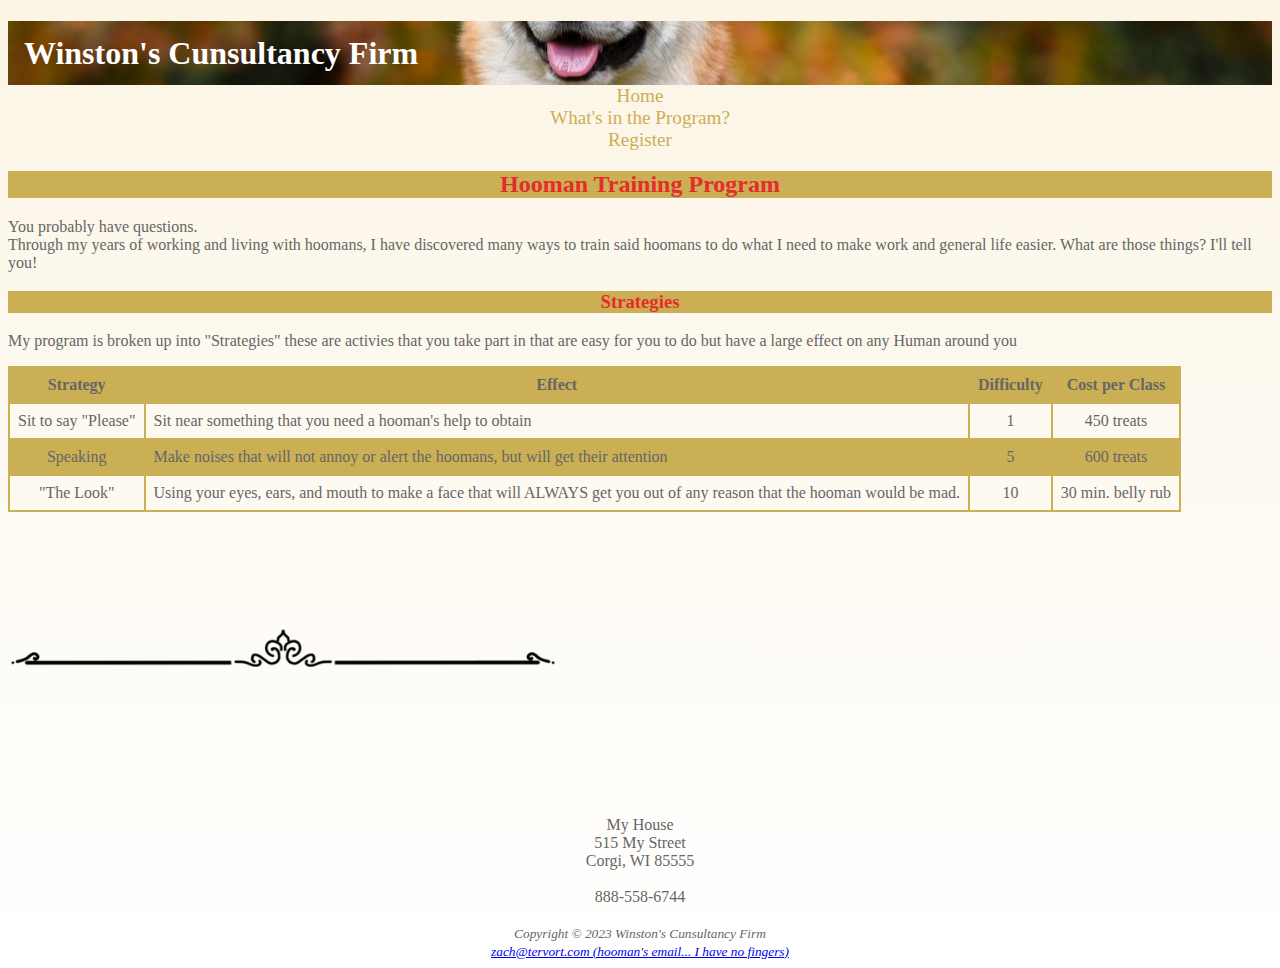
<file: program_layout.html>
<!DOCTYPE html>
<html lang="en">

<head>
    <title>Winston's Cunsultancy Firm :: Program Layout</title>
    <meta charset="utf-8">
    <link href="Winston.css" rel="stylesheet">
</head>

<body>
    <header>
        <h1>Winston's Cunsultancy Firm</h1>
    </header>
    <div>
        <div>
            <nav>
                <ul>
                    <li><a href="index.html">Home</a> </li>
                    <li><a href="program_layout.html">What's in the Program?</a> </li>
                    <li><a href="register.html">Register</a> </li>
                </ul>
            </nav>
        </div>
        <main>
            <h2>Hooman Training Program</h2>
            <p>You probably have questions.<br>
                Through my years of working and living with hoomans, I have discovered many ways to train said hoomans
                to do what I need to make work and general life easier. What are those things? I'll tell you!</p>

            <div id="special">
                <h3>Strategies</h3>
                <p>My program is broken up into "Strategies" these are activies that you take part in that are easy for
                    you to do but have a large effect on any Human around you</p>

                <table>
                    <tr>
                        <th>Strategy</th>
                        <th>Effect</th>
                        <th>Difficulty</th>
                        <th>Cost per Class</th>
                    </tr>
                    <tr>
                        <td>Sit to say "Please"</td>
                        <td class="text">Sit near something that you need a hooman's help to obtain</td>
                        <td>1</td>
                        <td>450 treats</td>
                    </tr>
                    <tr>
                        <td>Speaking</td>
                        <td class="text">Make noises that will not annoy or alert the hoomans, but will get their
                            attention
                        </td>
                        <td>5</td>
                        <td>600 treats</td>
                    </tr>
                    <tr>
                        <td>"The Look"</td>
                        <td class="text">Using your eyes, ears, and mouth to make a face that will ALWAYS get you out of
                            any reason that the hooman would be mad.</td>
                        <td>10</td>
                        <td>30 min. belly rub</td>
                    </tr>
                </table>
            </div>
            <div id="break">
                <img src="page_break.png" height="300" width="550" alt="fancy page break">
            </div>
            <div id="contact">
                My House<br>
                515 My Street<br>
                Corgi, WI 85555<br>
                <br>
                888-558-6744<br>
                <br>
            </div>
        </main>
        <footer>
            <small><i>Copyright &copy; 2023 Winston's Cunsultancy Firm<br>
                    <a href="mailto:zach@tervort.com">zach@tervort.com (hooman's email... I have no fingers)</a>
                </i></small>

        </footer>
    </div>
</body>

</html>
</file>
<file: Winston.css>
body {
    background-image: linear-gradient(to bottom, #FCF5E5, #ffffff);
    color: #666666;

}

header {
    background-color: #CBAF54;
    color: #FFFFFF;
    background-image: url(corgi.jpg);
    background-position: right;
    background-repeat: no-repeat;
    line-height: 400%;
    text-indent: 1em;
}

nav {
    text-align: center;
}

nav a {
    text-decoration: none;
}

nav ul {
    list-style-type: none;
    margin: 0;
    padding-left: 0;
    font-size: 1.2em;
}

nav a:link {
    color: #CBAF54;
}

nav a:visited {
    color: #E52C2C;
}

nav a:hover {
    color: black;
}

dt {
    color: #CBAF54;
}

h1 {
    margin-bottom: 0;
}

h2 {
    text-align: center;
    color: #E52C2C;
    background-color: #CBAF54;
    font-weight: bold;
}

h3 {
    text-align: center;
    color: #E52C2C;
    background-color: #CBAF54;
}

footer {
    text-align: center;
}

#contact {
    text-align: center;
}

section {
    float: left;
    width: 50%;
    padding-left: 2em;
    padding-right: 2em;
}

* {
    box-sizing: border-box;
}

#break {
    align-content: center;
}

table {
    border: #CBAF54 2px;
    border-collapse: collapse;
}

td {
    padding: 0.5em;
    border: solid #CBAF54 2px;
    text-align: center;
}

th {
    padding: 0.5em;
    border: solid #CBAF54 2px;

}

.text {
    text-align: left;
}

tr:nth-of-type(odd) {
    background-color: #CBAF54;
}

#special {
    clear: both;
}

form {
    font-family: Arial, sans-serif;
    width: 500px;
    padding: 10px;
}

label {
    float: left;
    display: block;
    width: 140px;
    padding-right: 5px;
    text-align: right;
}

input {
    display: block;
    margin-bottom: 20px;
}

textarea {
    display: block;
    margin-bottom: 20px;
}

input[type="submit"] {
    margin-left: 140px;
}
</file>
